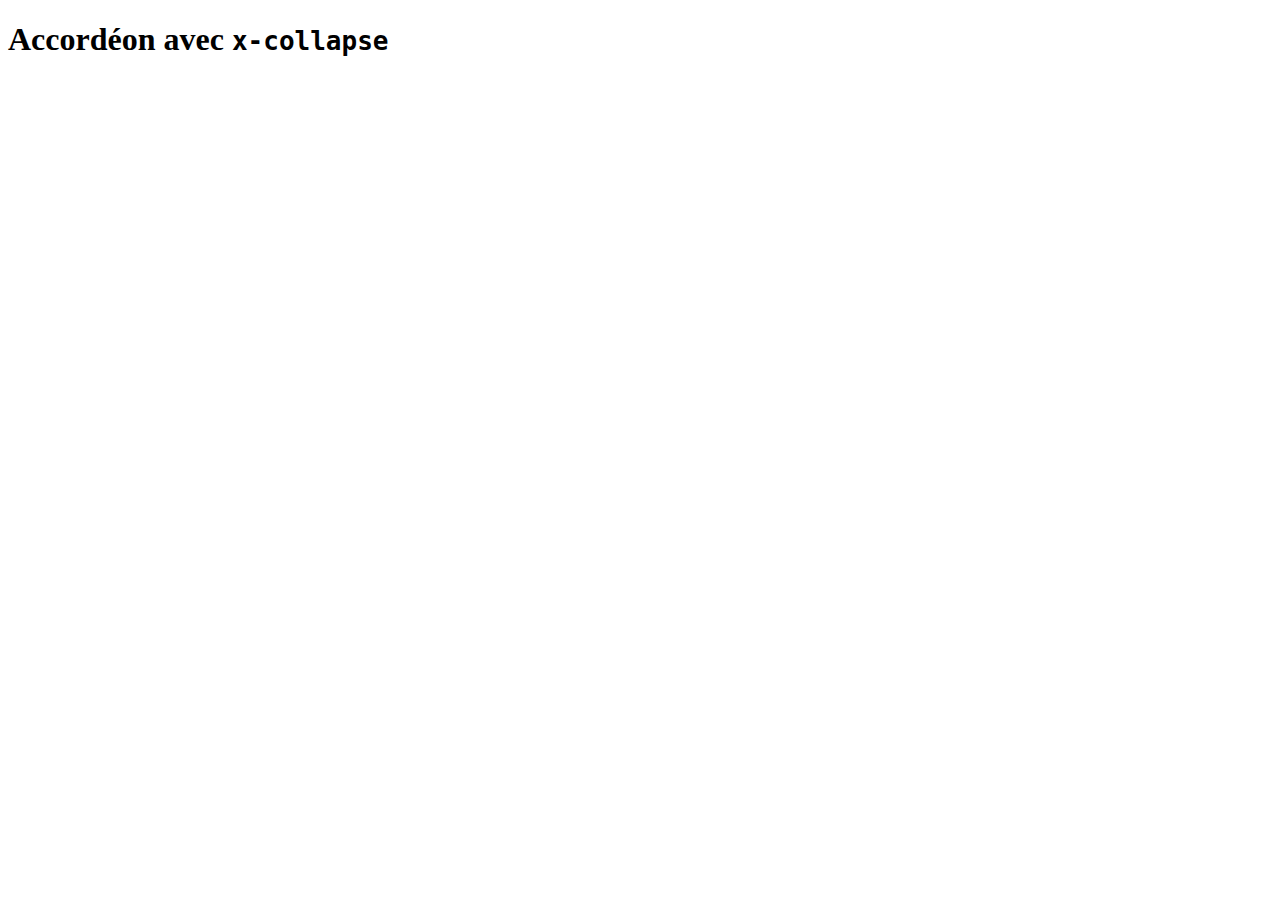
<file: 03-accordeon-collapse.html>
<!DOCTYPE html>
<html lang="fr">
  <head>
    <meta charset="UTF-8" />
    <meta http-equiv="X-UA-Compatible" content="IE=edge" />
    <meta name="viewport" content="width=device-width, initial-scale=1.0" />
    <title>Accordéon avec x-collapse</title>
  </head>
  <body>
    <h1>Accordéon avec <code>x-collapse</code></h1>
  </body>
</html>
</file>
